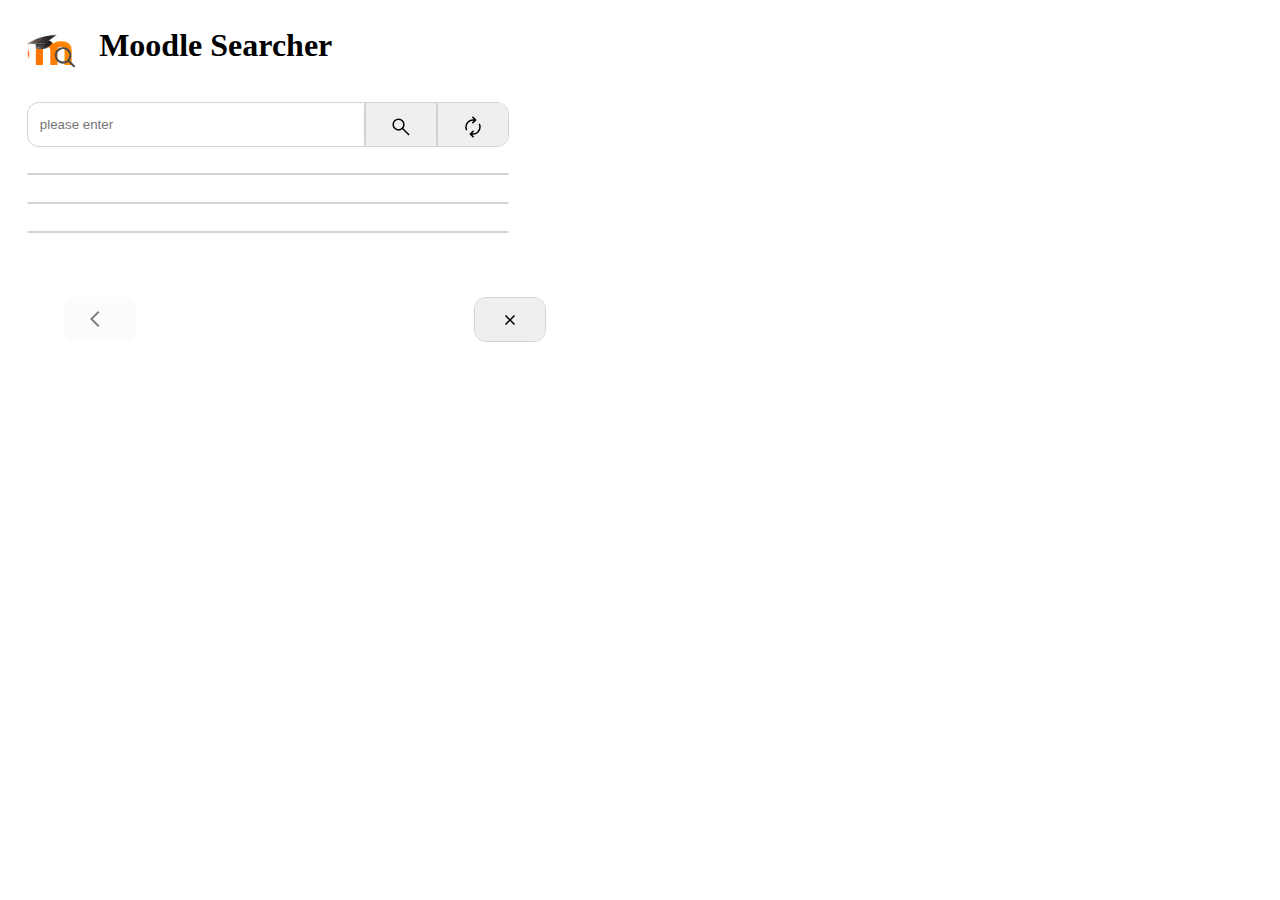
<file: moodle_search/popup/index.html>
<!DOCTYPE html>
<html>

<head>
  <link rel="stylesheet" type="text/css" href="css/style.css"/>
  <link rel="stylesheet" type="text/css" href="css/switch.css"/>
  <link rel="stylesheet" type="text/css" href="css/material.css"/>
</head>

<body class="no-scrollbar">
  <div class="header">
    <img src="../images/logo_light.png" alt="logo" class="moodle-logo" id="moodle-logo" />

    <h1>Moodle Searcher</h1>    

  </div>
  <div class="search-group">
    <input type="search" placeholder="please enter" id="search-input" class="material-element material-left material-button">
    <button type="submit" aria-label="Search" id="search-button" class="material-element material-center material-button">
      <svg xmlns="http://www.w3.org/2000/svg" height="24" width="24">
        <path
          d="m19.55 20.575-6.3-6.275q-.75.625-1.725.975-.975.35-2 .35-2.575 0-4.35-1.775Q3.4 12.075 3.4 9.5q0-2.55 1.775-4.338 1.775-1.787 4.35-1.787 2.55 0 4.325 1.775 1.775 1.775 1.775 4.35 0 1.075-.35 2.05-.35.975-.95 1.7l6.275 6.275Zm-10.025-6.45q1.925 0 3.263-1.35 1.337-1.35 1.337-3.275 0-1.925-1.337-3.275-1.338-1.35-3.263-1.35-1.95 0-3.287 1.35Q4.9 7.575 4.9 9.5q0 1.925 1.338 3.275 1.337 1.35 3.287 1.35Z" />
      </svg> </button>
    <button type="submit" aria-label="Reload" id="reload-button" class="material-element material-right material-button">
      <svg xmlns="http://www.w3.org/2000/svg" height="24" width="24">
        <path
          d="M5.175 15.625q-.45-.85-.687-1.75-.238-.9-.238-1.825 0-3.25 2.263-5.525Q8.775 4.25 12 4.25h.775l-1.85-1.85 1.05-1.05L15.65 5l-3.675 3.65-1.05-1.05 1.85-1.85H12q-2.6 0-4.425 1.837Q5.75 9.425 5.75 12.05q0 .625.138 1.237.137.613.412 1.213Zm6.85 7.025L8.35 19l3.675-3.65 1.05 1.05-1.85 1.85H12q2.6 0 4.425-1.837 1.825-1.838 1.825-4.463 0-.625-.137-1.238-.138-.612-.413-1.212l1.125-1.125q.45.85.688 1.75.237.9.237 1.825 0 3.25-2.262 5.525Q15.225 19.75 12 19.75h-.775l1.85 1.85Z" />
      </svg>
    </button>
  </div>
  <div id="result-container" >
    <div id="subject-container" class=" material-element"></div>
    <div id="files-container"   class=" material-element"></div>
    <div id="pages-container"   class=" material-element"></div>
  </div>
  <div id="nav-buttons-container">
    <button disabled id="prev-button" class="material-element material-button">
      <svg xmlns="http://www.w3.org/2000/svg" height="20" width="20">
        <path d="m8 18-8-8 8-8 1.417 1.417L2.833 10l6.584 6.583Z" />
      </svg>
    </button>
    <div class="placeholder"></div>
    <button id="clear-button" class="material-element material-button">
      <svg xmlns="http://www.w3.org/2000/svg" height="20" width="20">
        <path
          d="M6.062 15 5 13.938 8.938 10 5 6.062 6.062 5 10 8.938 13.938 5 15 6.062 11.062 10 15 13.938 13.938 15 10 11.062Z" />
      </svg>
    </button>
  </div>
  <script type="module" defer src="popup.js"></script>
  <script type="module" defer src="script.js"></script>
</body>

</html>
</file>
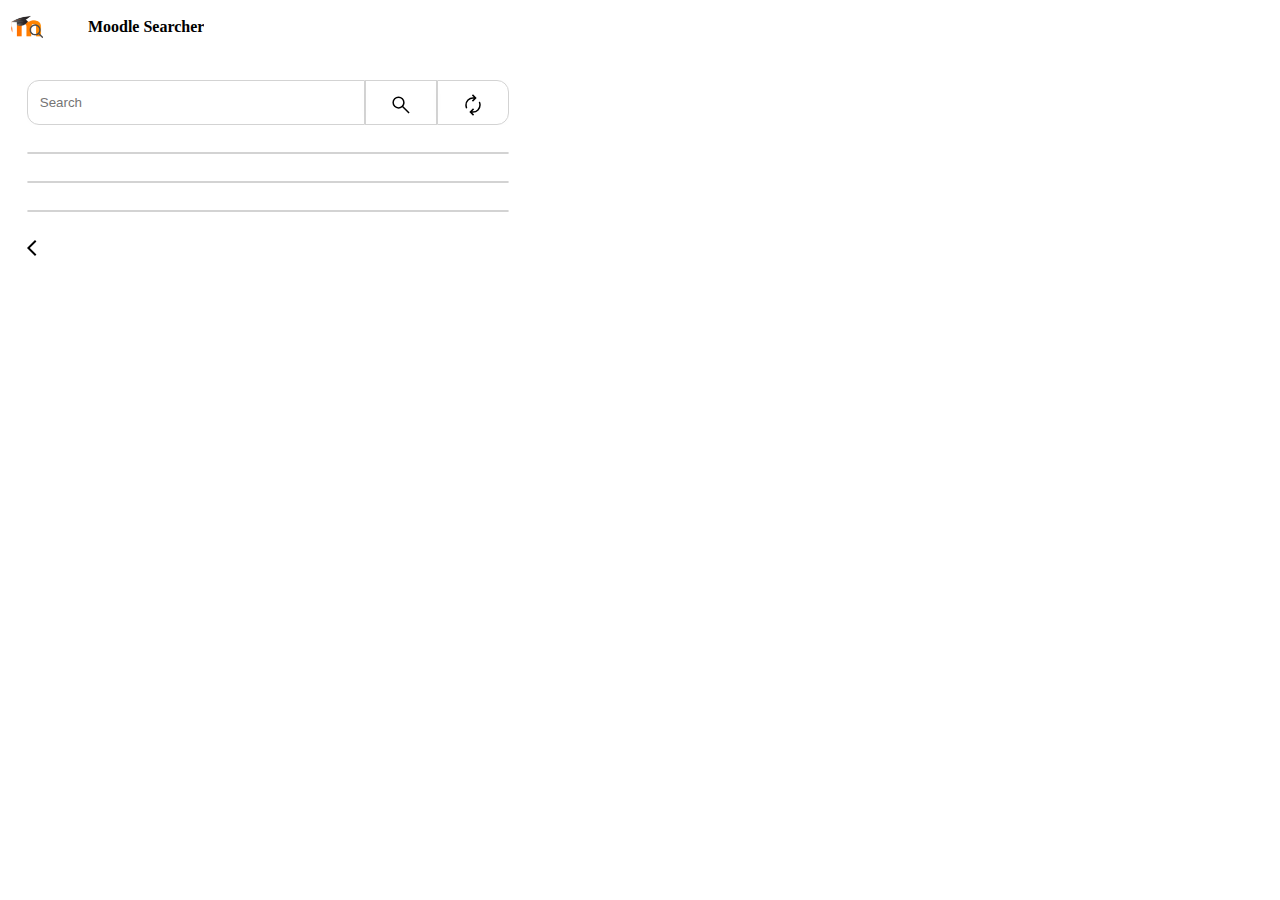
<file: moodle_searcher/popup/index.html>
<!DOCTYPE html>
<html>

<head>
  <link rel="stylesheet" type="text/css" href="css/style.css"/>
  <link rel="stylesheet" type="text/css" href="css/switch.css"/>
  <link rel="stylesheet" type="text/css" href="css/material.css"/>
  <link rel="stylesheet" type="text/css" href="css/colors.css"/>
</head>

<body class="no-scrollbar">
  <div class="header">
    <img src="../images/logo_light.png" alt="logo" class="moodle-logo" id="moodle-logo" />
    <h1>Moodle Searcher</h1>    
  </div>
  <div class="search-group">
    <input type="search" placeholder="Search" id="search-input" class="searchfield material-element material-left" >
    <button type="submit" title="search this in the downloaded files" aria-label="Search" id="search-button" class="search-button material-element material-center material-button">
      <svg xmlns="http://www.w3.org/2000/svg" height="24" width="24">
        <path
          d="m19.55 20.575-6.3-6.275q-.75.625-1.725.975-.975.35-2 .35-2.575 0-4.35-1.775Q3.4 12.075 3.4 9.5q0-2.55 1.775-4.338 1.775-1.787 4.35-1.787 2.55 0 4.325 1.775 1.775 1.775 1.775 4.35 0 1.075-.35 2.05-.35.975-.95 1.7l6.275 6.275Zm-10.025-6.45q1.925 0 3.263-1.35 1.337-1.35 1.337-3.275 0-1.925-1.337-3.275-1.338-1.35-3.263-1.35-1.95 0-3.287 1.35Q4.9 7.575 4.9 9.5q0 1.925 1.338 3.275 1.337 1.35 3.287 1.35Z" />
      </svg> </button>
    <button type="submit" aria-label="Reload" title="reload/download all files in the current tab" id="reload-button" class="reload-button material-element material-right material-button">
      <div id="reload-image">
      <svg xmlns="http://www.w3.org/2000/svg" height="24" width="24"  class="reload-image">
        <path
          d="M5.175 15.625q-.45-.85-.687-1.75-.238-.9-.238-1.825 0-3.25 2.263-5.525Q8.775 4.25 12 4.25h.775l-1.85-1.85 1.05-1.05L15.65 5l-3.675 3.65-1.05-1.05 1.85-1.85H12q-2.6 0-4.425 1.837Q5.75 9.425 5.75 12.05q0 .625.138 1.237.137.613.412 1.213Zm6.85 7.025L8.35 19l3.675-3.65 1.05 1.05-1.85 1.85H12q2.6 0 4.425-1.837 1.825-1.838 1.825-4.463 0-.625-.137-1.238-.138-.612-.413-1.212l1.125-1.125q.45.85.688 1.75.237.9.237 1.825 0 3.25-2.262 5.525Q15.225 19.75 12 19.75h-.775l1.85 1.85Z" />
      </svg>
    </div>
    </button>
  </div>
  <div id="result-container" >
    <div id="subject-container" class=" material-element"></div>
    <div id="files-container"   class=" material-element"></div>
    <div id="pages-container"   class=" material-element"></div>
  </div>
  <div class="footer-nav-buttons-container">
    <a id="prev-button" >
      <svg xmlns="http://www.w3.org/2000/svg" height="20" width="20">
        <path fill="white" d="m8 18-8-8 8-8 1.417 1.417L2.833 10l6.584 6.583Z" />
      </svg>
    </a>
    <a class="settings-button" href="settings.html"/>
      <svg xmlns="http://www.w3.org/2000/svg" height="20" viewBox="0 96 960 960" width="20"><path fill="white" d="m367 976-15-126q-10-6-22-13t-22-13l-117 49L78 678l100-76v-52L78 474l113-195 117 49q10-6 22-13t22-13l15-126h226l15 126q10 6 22 13t22 13l117-49 113 195-99 76v52l99 76-113 195-117-49q-10 6-22 13t-22 13l-15 126H367Zm113-257q59 0 101-42t42-101q0-59-42-101t-101-42q-59 0-101 42t-42 101q0 59 42 101t101 42Zm0-84q-24 0-41.5-17.5T421 576q0-24 17.5-41.5T480 517q24 0 41.5 17.5T539 576q0 24-17.5 41.5T480 635Zm1-59Zm-41 316h80l12-104q29-8 56-24t49-38l97 41 40-66-85-65q5-14 7-29t2-31q0-14-2-28.5t-6-30.5l85-66-40-66-97 42q-23-23-49.5-38.5T533 365l-13-105h-80l-13 105q-29 8-55.5 23.5T323 426l-97-41-40 66 84 65q-4 16-6 31t-2 29q0 14 2 28.5t6 30.5l-84 66 40 66 97-41q22 22 48.5 37.5T427 787l13 105Z"/></svg>
    </a>
  </div>
  <script type="module" defer src="scripts/popup.js"></script>
  <script type="module" defer src="scripts/script.js"></script>
  <script type="module" defer src="scripts/theme.js"></script>
</body>
</html>
</file>
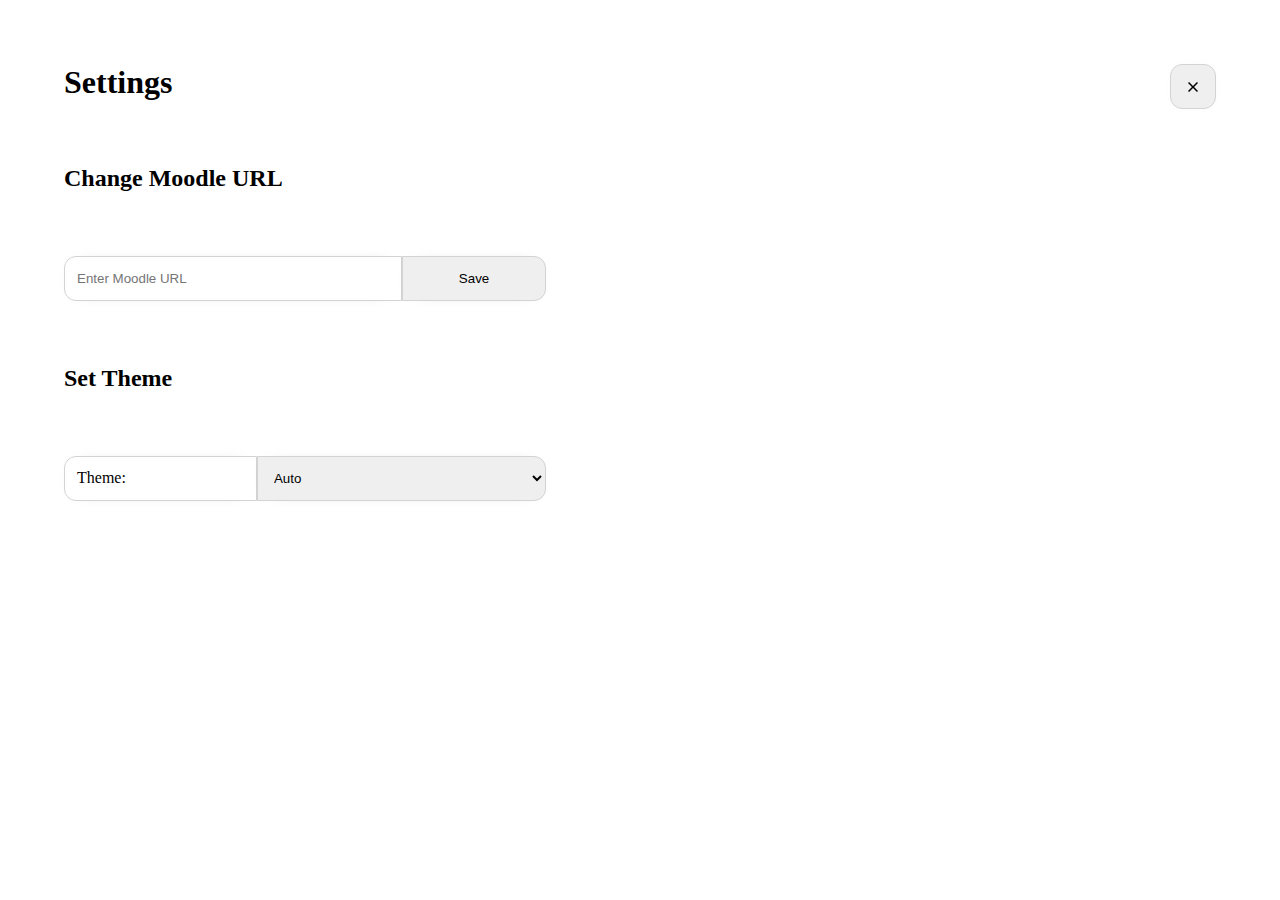
<file: moodle_searcher/popup/settings.html>
<!DOCTYPE html>
<html lang="en">

<head>
    <link rel="stylesheet" type="text/css" href="css/style.css" />
    <link rel="stylesheet" type="text/css" href="css/settings.css" />
    <link rel="stylesheet" type="text/css" href="css/switch.css" />
    <link rel="stylesheet" type="text/css" href="css/material.css" />
    <title>Settings</title>
</head>

<body>
    <h1>Settings</h1>
    <a href="index.html" id="close-button">
        <button class="material-element material-button">
            <svg xmlns="http://www.w3.org/2000/svg" height="20" width="20">
                <path d="M6.062 15 5 13.938 8.938 10 5 6.062 6.062 5 10 8.938 13.938 5 15 6.062 11.062 10 15 13.938 13.938 15 10 11.062Z" />
            </svg>
        </button>
    </a>
    <div class="settings-content">
        <h2>Change Moodle URL</h2>
        <div id="moodle-url-container">
            <input type="search" id="moodle-url-button" class=" material-element material-left" placeholder="Enter Moodle URL" />
            <button id="change-moodle-url-button" class="material-button material-element material-right">Save</button>
        </div>
        <h2>Set Theme</h2>
        <div id="switch-container">
            <label for="theme-select" id="theme-select-label" class="material-element material-left">Theme:</label>
            <select id="theme-select" class="material-element material-right">
                <option value="auto">Auto</option>
                <option value="dark">Dark</option>
                <option value="light">Light</option>
            </select>
        </div>
    </div>
    <script type="module" defer src="scripts/settings.js"></script>
    <script type="module" defer src="scripts/theme.js"></script>
</body>
</html>
</file>
<file: moodle_search/popup/css/style.css>
body {
    background-color: white;
    color: black;
    width: 33.5em;
    padding: 0;
    margin: 0;
}

@media (prefers-color-scheme: light) {
    body {
      background: #FFF;
      color: #000000;
    }
    .moodle-logo {
        content: url("../../images/logo_light.png");
    }
  }
  @media (prefers-color-scheme: dark) {
    body {
      background: #1C1C1C;
      color: #FFF;
    }
    .moodle-logo {
        content: url("../../images/logo_dark.png");
    }
  }

button {
    cursor: pointer;
}

.header {
    margin: 5%;
    display: grid;
    grid-template-columns: 15% auto 15%;
    position: relative;
}

.header * {
    margin: 0;
}

.moodle-logo {
    height: 3em;
}

.search-group {
    width: 90%;
    margin: auto;
    grid-template-columns: auto 15% 15%;
    display: grid;
}

#nav-buttons-container {
    width: 90%;
    margin: 5vw;
    grid-template-columns: 15% auto 15%;
    display: grid;
}

/* Disabled */
button[disabled] {
    opacity: 0.5;
}

.no-scrollbar, .no-scrollbar * {
    overflow-y: scroll;
    /* Firefox */
    scrollbar-width: none;
    /* IE and Edge */
    -ms-overflow-style: none;
}

.no-scrollbar::-webkit-scrollbar, .no-scrollbar *::-webkit-scrollbar {
    /* Chrome, Safari, Opera*/
    display: none;
}

canvas {
    width: 30em;
    cursor: pointer;
    margin: auto;
}

#subject-container, #files-container, #pages-container {
    max-height: 31em; /* TODO discuss max height */
    margin: 5% 5% 0 5%;
    height: max-content !important;
    padding: 0;
}

.content-list {
    list-style: none;
    margin: 0;
    padding: 0;
}

.content-list:hover {
    transform: none;
}

.content-list li {
    text-align: left;
    padding: 12px;
    cursor: pointer;
}

.content-list > li:not(:last-child) {
    /* selects every li:after except the last one*/
    border-bottom: 1px solid lightgrey;
}
</file>
<file: moodle_search/popup/css/switch.css>
.switch {
    margin: auto;
    position: relative;
    width: 45px;
    height: 24px;
}

.switch input {
    opacity: 0;
    width: 0;
    height: 0;
}

.slider {
    position: absolute;
    cursor: pointer;
    top: 0;
    left: 0;
    right: 0;
    bottom: 0;
    background-color: #ccc;
    -webkit-transition: .4s;
    transition: .4s;
}

.slider:before {
    position: absolute;
    content: "";
    height: 21px;
    width: 21px;
    left: 3px;
    bottom: 1.7px;
    background-color: white;
    -webkit-transition: .4s;
    transition: .4s;
}

input:checked+.slider {
    background-color: #2196F3;
}

input:focus+.slider {
    box-shadow: 0 0 1px #2196F3;
}

input:checked+.slider:before {
    -webkit-transform: translateX(18px);
    -ms-transform: translateX(18px);
    transform: translateX(18px);
}

/* Rounded sliders */
.slider.round {
    border-radius: 34px;
}

.slider.round:before {
    border-radius: 50%;
}
</file>
<file: moodle_search/popup/css/material.css>
/* Material Design Elements */
.material-element {
    height: 45px;
    padding: 12px;
    border: 1px solid lightgrey;
    outline: none;
    transition: all 0.3s cubic-bezier(0.19, 1, 0.22, 1);
    box-shadow: 0 0 20px -18px;
    border-radius: 12px;
}

.material-left{
    border-top-right-radius: 0;
    border-bottom-right-radius: 0;
}

.material-right{
    border-top-left-radius: 0;
    border-bottom-left-radius: 0;
}

.material-center{
    border-radius: 0;
}

.material-button:hover {
    border: 2px solid lightgrey;
    box-shadow: 0 0 20px -17px;
}

.material-button:active {
    transform: scale(0.95);
}

.material-button:focus {
    border: 2px solid grey;
}

.material-button[disabled] {
    transform: none;
    box-shadow: 0 0 0 0;
    border: 12px;
}
</file>
<file: moodle_searcher/popup/css/style.css>
body {
    background-color: white;
    color: black;
    width: 33.5em;
    padding: 0;
    margin: 0;
}

/* light theme */
[data-theme="light"] body {
  background: var(--primary-color);
  color: var(--text-color);
}
[data-theme="light"] .header {
    background: var(--secondary-color);
}
[data-theme="light"] .moodle-logo {
    content: url("../../images/logo_light.png");
}
[data-theme="light"] .searchfield, .search-button, .reload-button{
    background-color: var(--accent-color);
    color: var(--text-color);
}

[data-theme="light"] .search-button > svg path, .reload-button svg path {
    fill: var(--text-color);
}

[data-theme="light"] .content-list li:hover {
    background-color: var(--accent-color);
}

/* dark theme */
[data-theme="dark"] body {
    background: var(--primary-color);
    color: var(--text-color);
}
[data-theme="dark"] .header {
    background: var(--secondary-color);
    
}
[data-theme="dark"] .moodle-logo {
    content: url("../../images/logo_dark.png");
}
[data-theme="dark"] .searchfield, .search-button, .reload-button{
    background-color: var(--accent-color);
    color: var(--text-color);
}

[data-theme="dark"] .search-button > svg path, .reload-button svg path {
    fill: var(--text-color);
}

[data-theme="dark"] .content-list li:hover {
    background-color: var(--accent-color);
}

button {
    cursor: pointer;
}

/* downloading spinner */
.rotated{
    -webkit-animation:spin 4s linear infinite;
    -moz-animation:spin 4s linear infinite;
    animation:spin 4s linear infinite;
}
@-moz-keyframes spin { 
    100% { -moz-transform: rotate(360deg); } 
}
@-webkit-keyframes spin { 
    100% { -webkit-transform: rotate(360deg); } 
}
@keyframes spin { 
    100% { 
        -webkit-transform: rotate(360deg); 
        transform:rotate(360deg); 
    } 
}

.header {
    padding: 2%;
    margin-bottom: 5%;
    border-bottom: var(--accent-color) solid 1px;
    display: grid;
    grid-template-columns: 15% auto 15%;
    position: relative;
}

.header * {
    margin: 0;
    font-size: 1em;
    margin-right: auto;
    margin-top: auto;
    margin-bottom: auto;
}

.moodle-logo {
    height: 2em;
}

.search-group {
    width: 90%;
    margin: auto;
    grid-template-columns: auto 15% 15%;
    display: grid;
}

.no-scrollbar, .no-scrollbar * {
    overflow-y: scroll;
    /* Firefox */
    scrollbar-width: none;
    /* IE and Edge */
    -ms-overflow-style: none;
}

.no-scrollbar::-webkit-scrollbar, .no-scrollbar *::-webkit-scrollbar {
    /* Chrome, Safari, Opera*/
    display: none;
}

canvas {
    width: 30em;
    cursor: pointer;
    margin: auto;
}

#subject-container, #files-container, #pages-container {
    max-height: 31em; /* TODO discuss max height */
    margin: 5% 5% 0 5%;
    height: max-content !important;
    padding: 0;
}

.content-list {
    list-style: none;
    margin: 0;
    padding: 0;
}

.content-list:hover {
    transform: none;
}

.content-list li {
    text-align: left;
    padding: 12px;
    cursor: pointer;
}

.content-list > li:not(:last-child) {
    /* selects every li:after except the last one*/
    border-bottom: 1px solid lightgrey;
}

.footer-nav-buttons-container {
    margin: 5%;
    grid-template-columns: 15% auto 15%;
    display: flex;
    justify-content: space-between;
}

#prev-button svg path {
    fill: var(--accent-color);
}
</file>
<file: moodle_searcher/popup/css/switch.css>
.switch {
    margin: auto;
    position: relative;
    width: 45px;
    height: 24px;
}

.switch input {
    opacity: 0;
    width: 0;
    height: 0;
}

.slider {
    position: absolute;
    cursor: pointer;
    top: 0;
    left: 0;
    right: 0;
    bottom: 0;
    background-color: #ccc;
    -webkit-transition: .4s;
    transition: .4s;
}

.slider:before {
    position: absolute;
    content: "";
    height: 21px;
    width: 21px;
    left: 3px;
    bottom: 1.7px;
    background-color: white;
    -webkit-transition: .4s;
    transition: .4s;
}

input:checked+.slider {
    background-color: #2196F3;
}

input:focus+.slider {
    box-shadow: 0 0 1px #2196F3;
}

input:checked+.slider:before {
    -webkit-transform: translateX(18px);
    -ms-transform: translateX(18px);
    transform: translateX(18px);
}

/* Rounded sliders */
.slider.round {
    border-radius: 34px;
}

.slider.round:before {
    border-radius: 50%;
}
</file>
<file: moodle_searcher/popup/css/material.css>
/* Material Design Elements */
.material-element {
    height: 45px;
    padding: 12px;
    border: 1px solid lightgrey;
    outline: none;
    transition: all 0.3s cubic-bezier(0.19, 1, 0.22, 1);
    box-shadow: 0 0 20px -18px;
    border-radius: 12px;
}

.material-left{
    border-top-right-radius: 0;
    border-bottom-right-radius: 0;
}

.material-right{
    border-top-left-radius: 0;
    border-bottom-left-radius: 0;
}

.material-center{
    border-radius: 0;
}

.material-button:hover {
    border: 2px solid lightgrey;
    box-shadow: 0 0 20px -17px;
}

.material-button:active {
    transform: scale(0.95);
}


.material-button[disabled] {
    transform: none;
    box-shadow: 0 0 0 0;
    border: 12px;
}
</file>
<file: moodle_searcher/popup/css/colors.css>
/* save all colors in variables */

[data-theme="light"] {
    --primary-color: #ffff; 
    --secondary-color: #f8f9fc; 
    --accent-color: #f1f3f9;
    --text-color: #000000;
  }

[data-theme="dark"] {
    --primary-color: #111213; 
    --secondary-color: #1d1e20; 
    --accent-color: #303237;
    --text-color: #ffffff;
  }
</file>
<file: moodle_searcher/popup/css/settings.css>
#moodle-url-container{
    width: 90%;
    margin: 5vw;
    grid-template-columns: 70% 30%;
    display: grid;
    justify-content: space-between;
}

#theme-select-label{
    height: auto;
}

#switch-container {
    width: 90%;
    margin: 5vw;
    grid-template-columns: 40% 60%;
    display: grid;
    justify-content: space-between;
}

#close-button{
    position: fixed;
    top: 5vw;
    right: 5vw;
}

h1, h2{
    margin: 5vw;
}
</file>
